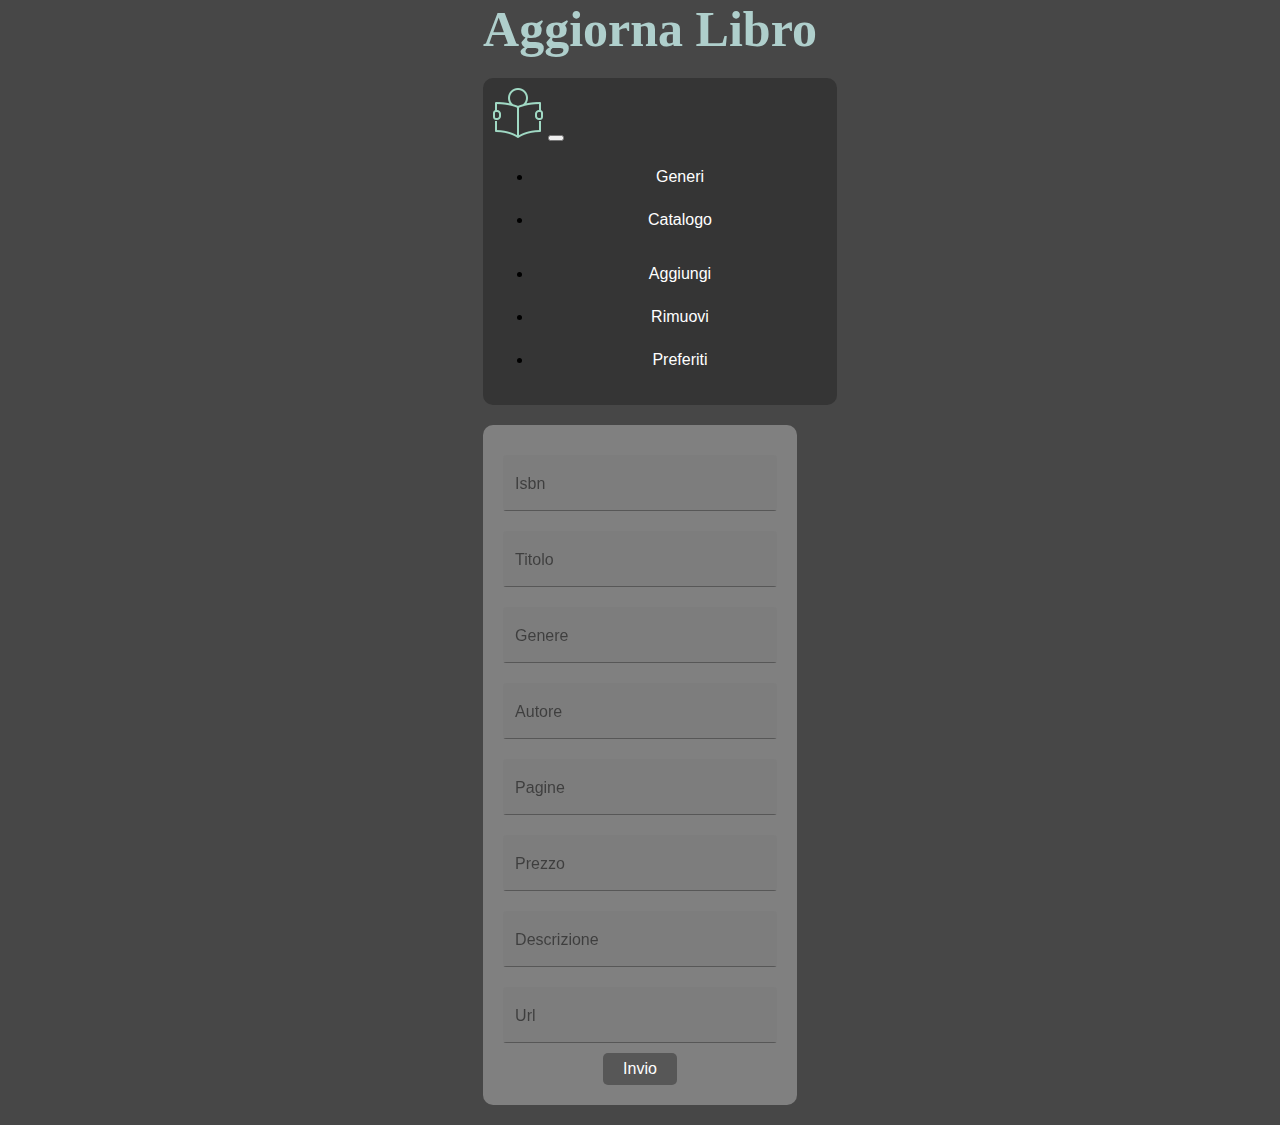
<file: Libreria/wwwroot/pages/aggiorna.html>
﻿<!DOCTYPE html>
<html>
<head>
    <meta charset="utf-8" />
    <link href="https://cdn.jsdelivr.net/npm/bootstrap@5.0.2/dist/css/bootstrap.min.css" rel="stylesheet" integrity="sha384-EVSTQN3/azprG1Anm3QDgpJLIm9Nao0Yz1ztcQTwFspd3yD65VohhpuuCOmLASjC" crossorigin="anonymous">
    <script src="https://cdn.jsdelivr.net/npm/bootstrap@5.0.2/dist/js/bootstrap.bundle.min.js" integrity="sha384-MrcW6ZMFYlzcLA8Nl+NtUVF0sA7MsXsP1UyJoMp4YLEuNSfAP+JcXn/tWtIaxVXM" crossorigin="anonymous"></script>

    <link rel="stylesheet" href="../css/style7.css" />
    <link rel="chrome-webstore-item icon" type="png" href="../images/aggiorna.png" />
    <title>Aggiorna</title>
</head>
<body id="ottavo">
    <div class="container">
        <div class="h1">
            <h1 style="font-size:50px; padding-left:20px">Aggiorna Libro</h1>
        </div>
        <div id="navbar">
            <nav class="navbar navbar-expand-lg navbar-dark bg-dark">
                <div class="container-fluid">
                    <a class="navbar-brand" href="/index.html"><img src="../images/home.png" alt="Home" /></a>
                    <button class="navbar-toggler" type="button" data-bs-toggle="collapse" data-bs-target="#navbarNav" aria-controls="navbarNav" aria-expanded="false" aria-label="Toggle navigation">
                        <span class="navbar-toggler-icon"></span>
                    </button>
                    <div class="collapse navbar-collapse" id="navbarNav">
                        <ul class="navbar-nav me-auto mb-2 mb-lg-0">
                            <li class="nav-item">
                                <a class="nav-link" href="/pages/scaffali.html">Generi</a>
                            </li>
                            <li class="nav-item">
                                <a class="nav-link" href="/pages/catalogo.html">Catalogo</a>
                            </li>
                        </ul>
                        <!--<div class="search-container" style="padding:0px; margin:0px; display:block">
                            <input type="text" id="search-input" class="search-input" placeholder="Inserisci genere">
                            <button id="search-button" class="search-button">Go to div</button>
                        </div>-->
                        <ul class="navbar-nav ms-auto mb-2 mb-lg-0">
                            <li class="nav-item">
                                <a class="nav-link" href="/pages/aggiungi.html">Aggiungi</a>
                            </li>
                            <li class="nav-item">
                                <a class="nav-link" href="/pages/elimina.html">Rimuovi</a>
                            </li>
                            <li class="nav-item">
                                <a class="nav-link" href="/pages/preferiti.html">Preferiti</a>
                            </li>
                        </ul>
                    </div>
                </div>
            </nav>
        </div>
        <div id="spazioInput" class="container content" style="background-color:#808080">
            <label for="inp" class="inp">
                <input type="text" id="isbn" placeholder="&nbsp;">
                <span class="label">Isbn</span>
                <span class="focus-bg"></span>
            </label>
            <label for="inp" class="inp">
                <input type="text" id="titolo" placeholder="&nbsp;">
                <span class="label">Titolo</span>
                <span class="focus-bg"></span>
            </label>
            
            <label for="inp" class="inp">
                <input type="text" id="genere" placeholder="&nbsp;">
                <span class="label">Genere</span>
                <span class="focus-bg"></span>
            </label>
            <label for="inp" class="inp">
                <input type="text" id="autore" placeholder="&nbsp;">
                <span class="label">Autore</span>
                <span class="focus-bg"></span>
            </label>
            <label for="inp" class="inp">
                <input type="text" id="pagine" placeholder="&nbsp;">
                <span class="label">Pagine</span>
                <span class="focus-bg"></span>
            </label>
            <label for="inp" class="inp">
                <input type="text" id="prezzo" placeholder="&nbsp;">
                <span class="label">Prezzo</span>
                <span class="focus-bg"></span>
            </label>
            <label for="inp" class="inp">
                <input type="text" id="descrizione" placeholder="&nbsp;">
                <span class="label">Descrizione</span>
                <span class="focus-bg"></span>
            </label>
            <label for="inp" class="inp">
                <input type="text" id="url" placeholder="&nbsp;">
                <span class="label">Url</span>
                <span class="focus-bg"></span>
            </label>
            <button id="invio">Invio</button>

            <img id="success-gif" src="../images/conferma.gif" alt="Success" class="hidden">
            <img id="error-gif" src="../images/errore.gif" alt="Error" class="hidden">
        </div>
    </div>
    <script>
        document.getElementById('invio').addEventListener('click', function () {
   
            const t = document.getElementById('titolo').value;
            const i = document.getElementById('isbn').value;
            const g = document.getElementById('genere').value;
            const a = document.getElementById('autore').value;
            const pa = parseInt(document.getElementById('pagine').value);
            const pr = parseFloat(document.getElementById('prezzo').value);
            const d = document.getElementById('descrizione').value;
            const u = document.getElementById('url').value;

            fetch(`/api/LibroAPI/put/${i}`, {
                method: 'PUT',
                headers: {
                    'Content-Type': 'application/json'
                },
                body: JSON.stringify({
                    autore: a,
                    genere: g,
                    pagine: pa,
                    titolo: t,
                    isbn: i,
                    url: u,
                    prezzo: pr,
                    descrizione: d,
                    scaffaleid: 0
                })
            })
                .then(response => {
                    if (!response.ok) {
                        return response.json().then(error => { throw new Error(error.message); });
                    }
                    console.log('Data sent successfully');
                    var g = document.getElementById('success-gif');
                    g.classList.remove('hidden');

                    // Hide the GIF after 3 seconds
                    setTimeout(function () {
                        g.classList.add('hidden');
                    }, 5000);
                })
                .catch(error => {
                    console.error('Error sending data:', error);
                    var e = document.getElementById('error-gif');
                    e.classList.remove('hidden');
                    setTimeout(function () {
                        g.classList.add('hidden');
                    }, 5000);
                });
        });
    </script>
</body>
</html>
</file>
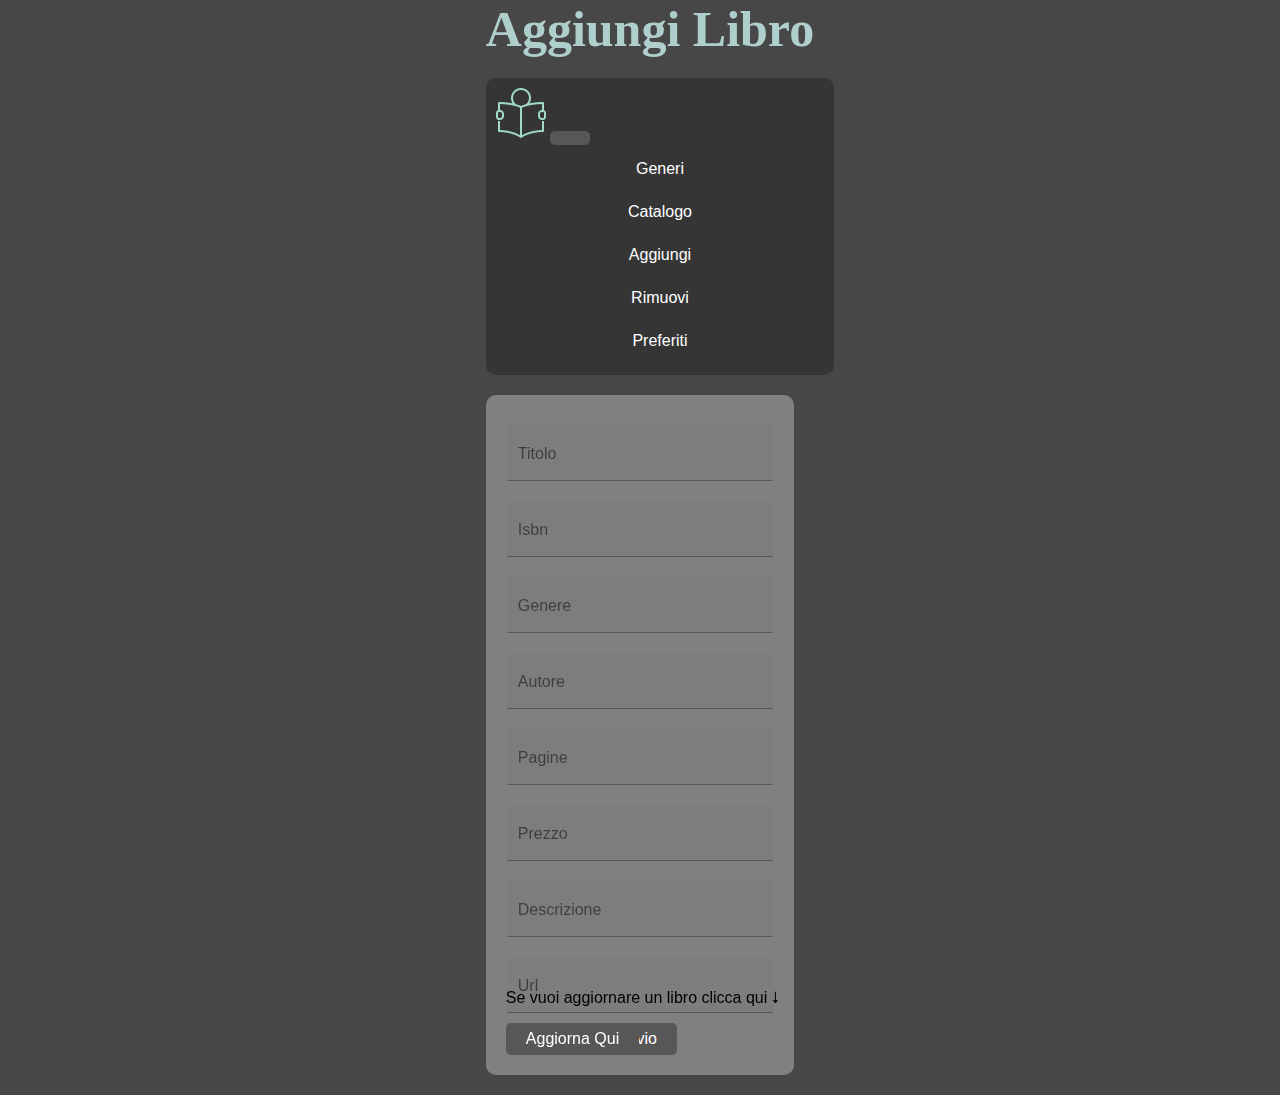
<file: Libreria/wwwroot/pages/aggiungi.html>
﻿<!DOCTYPE html>
<html>
<head>
    <meta charset="utf-8" />
    <link href="https://cdn.jsdelivr.net/npm/bootstrap@5.0.2/dist/css/bootstrap.min.css" rel="stylesheet" integrity="sha384-EVSTQN3/azprG1Anm3QDgpJLIm9Nao0Yz1ztcQTwFspd3yD65VohhpuuCOmLASjC" crossorigin="anonymous">
    <script src="https://cdn.jsdelivr.net/npm/bootstrap@5.0.2/dist/js/bootstrap.bundle.min.js" integrity="sha384-MrcW6ZMFYlzcLA8Nl+NtUVF0sA7MsXsP1UyJoMp4YLEuNSfAP+JcXn/tWtIaxVXM" crossorigin="anonymous"></script>

    <title>Aggiungi Libro</title>
    <link rel="chrome-webstore-item icon" type="png" href="../images/aggiungi.png" />
    <link rel="stylesheet" href="../css/style4.css" />
    <link rel="stylesheet" type="text/css" href="../css/style.css" />

    <script defer src="../js/script3.js"></script>
</head>
<body id="quarto">
    <div class="container">
        <div class="h1">
            <h1 style="font-size:50px; padding-left:20px">Aggiungi Libro</h1>
        </div>
        <div id="navbar">
            <nav class="navbar navbar-expand-lg navbar-dark bg-dark">
                <div class="container-fluid">
                    <a class="navbar-brand" href="/index.html"><img src="../images/home.png" alt="Home" /></a>
                    <button class="navbar-toggler" type="button" data-bs-toggle="collapse" data-bs-target="#navbarNav" aria-controls="navbarNav" aria-expanded="false" aria-label="Toggle navigation">
                        <span class="navbar-toggler-icon"></span>
                    </button>
                    <div class="collapse navbar-collapse" id="navbarNav">
                        <ul class="navbar-nav me-auto mb-2 mb-lg-0">
                            <li class="nav-item">
                                <a class="nav-link" href="/pages/scaffali.html">Generi</a>
                            </li>
                            <li class="nav-item">
                                <a class="nav-link" href="/pages/catalogo.html">Catalogo</a>
                            </li>
                        </ul>
                        <!--<div class="search-container" style="padding:0px; margin:0px; display:block">
                            <input type="text" id="search-input" class="search-input" placeholder="Inserisci genere">
                            <button id="search-button" class="search-button">Go to div</button>
                        </div>-->
                        <ul class="navbar-nav ms-auto mb-2 mb-lg-0">
                            <li class="nav-item">
                                <a class="nav-link" href="/pages/aggiungi.html">Aggiungi</a>
                            </li>
                            <li class="nav-item">
                                <a class="nav-link" href="/pages/elimina.html">Rimuovi</a>
                            </li>
                            <li class="nav-item">
                                <a class="nav-link" href="/pages/preferiti.html">Preferiti</a>
                            </li>
                        </ul>
                    </div>
                </div>
            </nav>
        </div>
        <div id="spazioInput" class="container content" style="background-color:#808080">
            <label for="inp" class="inp">
                <input type="text" id="titolo" placeholder="&nbsp;">
                <span class="label">Titolo</span>
                <span class="focus-bg"></span>
            </label>
            <label for="inp" class="inp">
                <input type="text" id="isbn" placeholder="&nbsp;">
                <span class="label">Isbn</span>
                <span class="focus-bg"></span>
            </label>
            <label for="inp" class="inp">
                <input type="text" id="genere" placeholder="&nbsp;">
                <span class="label">Genere</span>
                <span class="focus-bg"></span>
            </label>
            <label for="inp" class="inp">
                <input type="text" id="autore" placeholder="&nbsp;">
                <span class="label">Autore</span>
                <span class="focus-bg"></span>
            </label>
            <label for="inp" class="inp">
                <input type="text" id="pagine" placeholder="&nbsp;">
                <span class="label">Pagine</span>
                <span class="focus-bg"></span>
            </label>
            <label for="inp" class="inp">
                <input type="text" id="prezzo" placeholder="&nbsp;">
                <span class="label">Prezzo</span>
                <span class="focus-bg"></span>
            </label>
            <label for="inp" class="inp">
                <input type="text" id="descrizione" placeholder="&nbsp;">
                <span class="label">Descrizione</span>
                <span class="focus-bg"></span>
            </label>
            <label for="inp" class="inp">
                <input type="text" id="url" placeholder="&nbsp;">
                <span class="label">Url</span>
                <span class="focus-bg"></span>
            </label>
            <button id="invio">Invio</button>
            <img id="success-gif" src="../images/conferma.gif" alt="Success" class="hidden">
            <img id="error-gif" src="../images/errore.gif" alt="Error" class="hidden">
            <div id="aggiorna-page">
                <p>Se vuoi aggiornare un libro clicca qui  ⭣</p>
                <button id="aggiorna">Aggiorna Qui</button>
            </div>
        </div>
    </div>
    <script>
        document.getElementById('aggiorna').addEventListener('click', function () {
            window.location.href = "aggiorna.html";
        });
    </script>
</body>
</html>
</file>
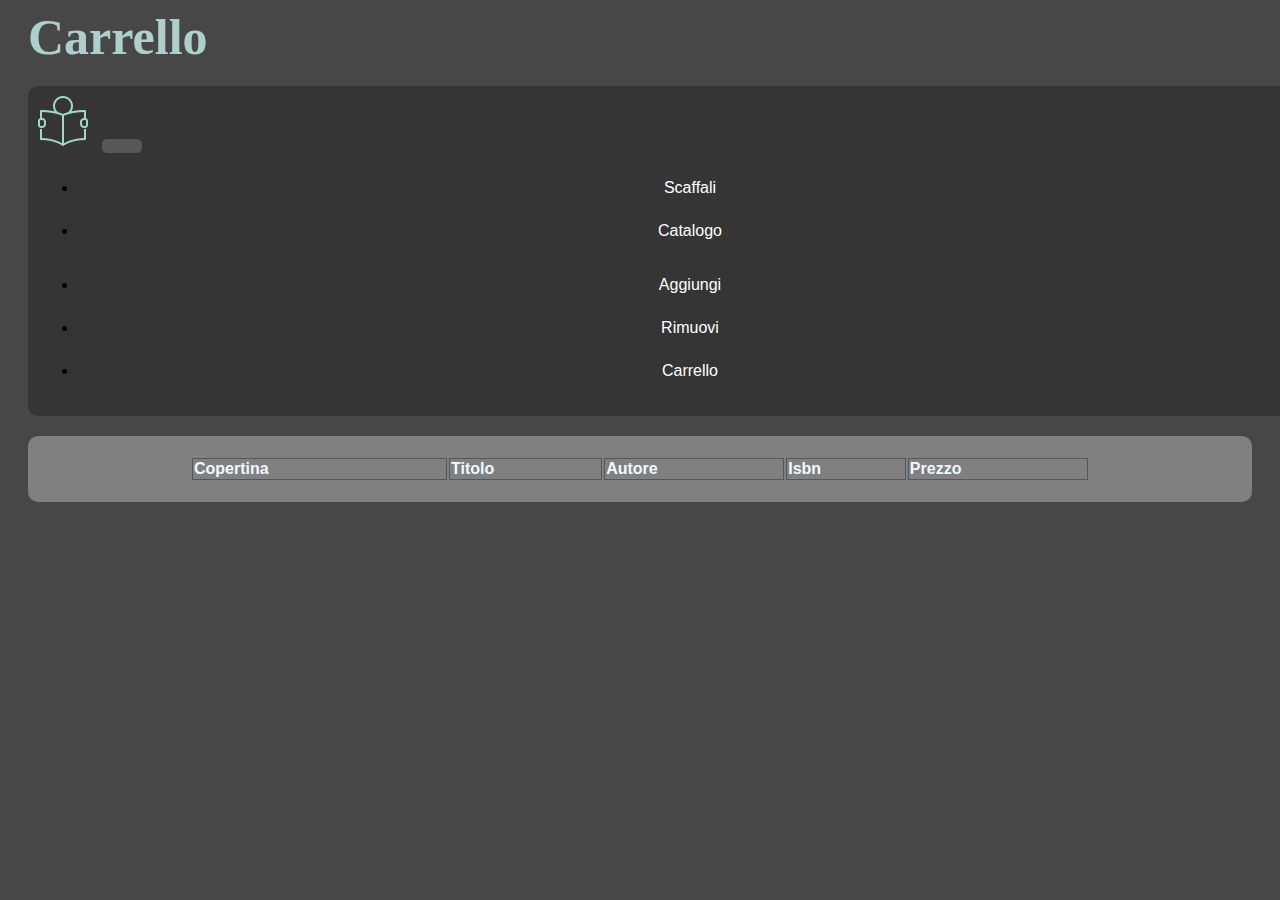
<file: Libreria/wwwroot/pages/carrello.html>
﻿<!DOCTYPE html>
<html>
<head>
    <meta charset="utf-8" />
    <link href="https://cdn.jsdelivr.net/npm/bootstrap@5.0.2/dist/css/bootstrap.min.css" rel="stylesheet" integrity="sha384-EVSTQN3/azprG1Anm3QDgpJLIm9Nao0Yz1ztcQTwFspd3yD65VohhpuuCOmLASjC" crossorigin="anonymous">
    <script src="https://cdn.jsdelivr.net/npm/bootstrap@5.0.2/dist/js/bootstrap.bundle.min.js" integrity="sha384-MrcW6ZMFYlzcLA8Nl+NtUVF0sA7MsXsP1UyJoMp4YLEuNSfAP+JcXn/tWtIaxVXM" crossorigin="anonymous"></script>
    <link href="../css/style6.css" rel="stylesheet" />
    <!--<script src="../js/script.js"></script>-->
    <link rel="chrome-webstore-item icon" type="png" href="../images/carrello.png" />
    <title>Carrello</title>
    <script defer src="../js/script4.js"></script>
    
</head>
<body id="sesto">
    <div class="container">
        <div class="h1">
            <h1 style="font-size:50px; padding-left: 20px">Carrello</h1>
        </div>
        <div id="navbar">
            <nav class="navbar navbar-expand-lg navbar-dark bg-dark">
                <div class="container-fluid">
                    <a class="navbar-brand" href="/index.html"><img src="../images/home.png" alt="Home" /></a>
                    <button class="navbar-toggler" type="button" data-bs-toggle="collapse" data-bs-target="#navbarNav" aria-controls="navbarNav" aria-expanded="false" aria-label="Toggle navigation">
                        <span class="navbar-toggler-icon"></span>
                    </button>
                    <div class="collapse navbar-collapse" id="navbarNav">
                        <ul class="navbar-nav me-auto mb-2 mb-lg-0">
                            <li class="nav-item">
                                <a class="nav-link" href="/pages/scaffali.html">Scaffali</a>
                            </li>
                            <li class="nav-item">
                                <a class="nav-link" href="/pages/catalogo.html">Catalogo</a>
                            </li>
                        </ul>
                        <ul class="navbar-nav ms-auto mb-2 mb-lg-0">
                            <li class="nav-item">
                                <a class="nav-link" href="/pages/aggiungi.html">Aggiungi</a>
                            </li>
                            <li class="nav-item">
                                <a class="nav-link" href="/pages/elimina.html">Rimuovi</a>
                            </li>
                            <li class="nav-item">
                                <a class="nav-link" href="/pages/carrello.html">Carrello</a>
                            </li>
                        </ul>
                    </div>
                </div>
            </nav>
        </div>
        <div class="container content" style="background-color:#808080">
            <div id="carrello">
                <table style="border : 4px;border-color:white; ">
                    <thead id="carrello1">
                        <tr style="font-weight: bold;">
                            <td>Copertina</td>
                            <td>Titolo</td>
                            <td>Autore</td>
                            <td>Isbn</td>
                            <td>Prezzo</td>
                        </tr>
                    </thead>
                </table>
            </div>
        </div>
    </div>
    
</body>
</html>
</file>
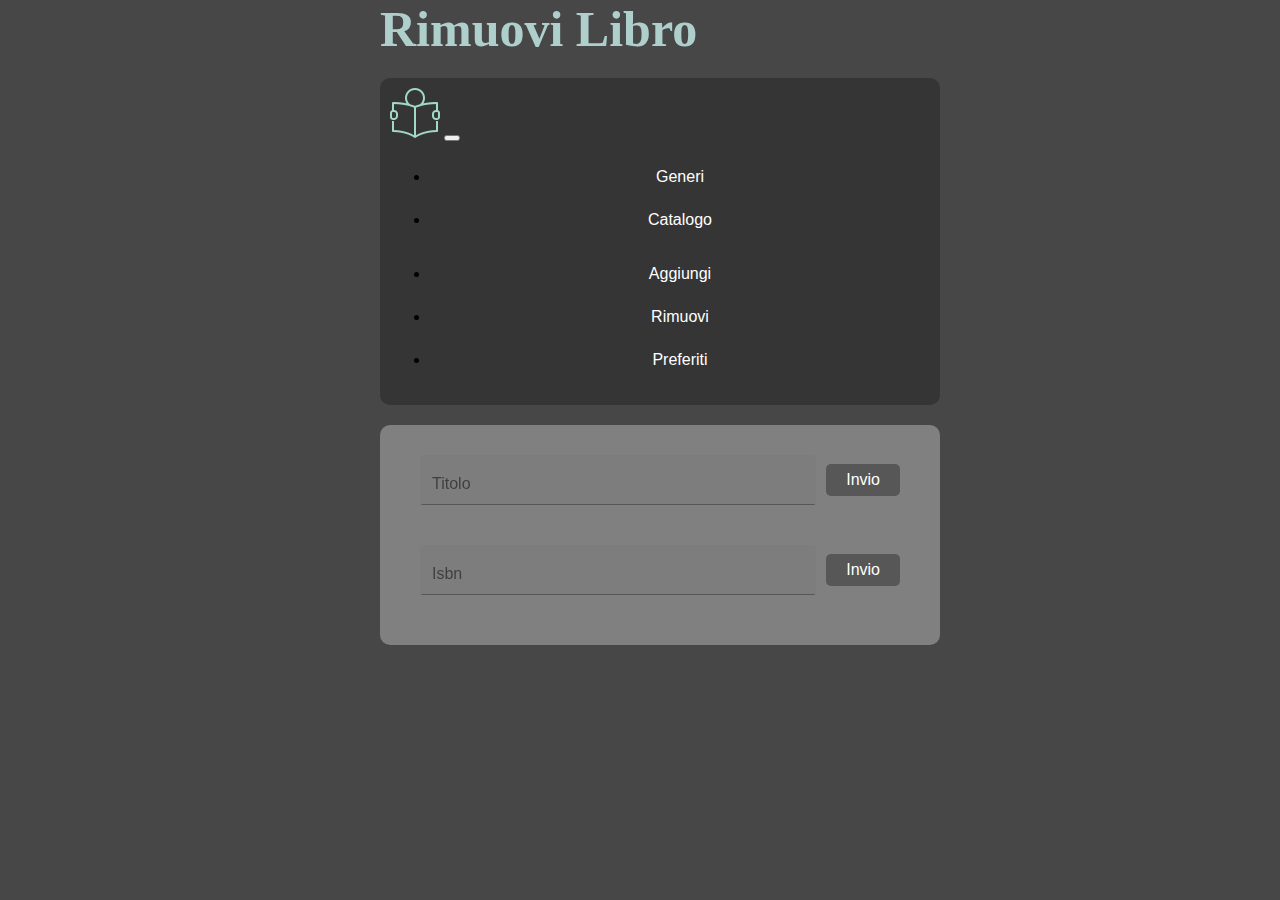
<file: Libreria/wwwroot/pages/elimina.html>
﻿<!DOCTYPE html>
<html>
<head>
    <meta charset="utf-8" />
    <link href="https://cdn.jsdelivr.net/npm/bootstrap@5.0.2/dist/css/bootstrap.min.css" rel="stylesheet" integrity="sha384-EVSTQN3/azprG1Anm3QDgpJLIm9Nao0Yz1ztcQTwFspd3yD65VohhpuuCOmLASjC" crossorigin="anonymous">
    <script src="https://cdn.jsdelivr.net/npm/bootstrap@5.0.2/dist/js/bootstrap.bundle.min.js" integrity="sha384-MrcW6ZMFYlzcLA8Nl+NtUVF0sA7MsXsP1UyJoMp4YLEuNSfAP+JcXn/tWtIaxVXM" crossorigin="anonymous"></script>

    <link rel="stylesheet" href="../css/style5.css" />
    <link rel="chrome-webstore-item icon" type="png" href="../images/rimuovi.png" />
    <title>Elimina</title>
</head>
<body id="quinto">
    <div class="container">
        <div class="h1">
            <h1 style="font-size:50px; padding-left:20px">Rimuovi Libro</h1>
        </div>
        <div id="navbar">
            <nav class="navbar navbar-expand-lg navbar-dark bg-dark">
                <div class="container-fluid">
                    <a class="navbar-brand" href="/index.html"><img src="../images/home.png" alt="Home" /></a>
                    <button class="navbar-toggler" type="button" data-bs-toggle="collapse" data-bs-target="#navbarNav" aria-controls="navbarNav" aria-expanded="false" aria-label="Toggle navigation">
                        <span class="navbar-toggler-icon"></span>
                    </button>
                    <div class="collapse navbar-collapse" id="navbarNav">
                        <ul class="navbar-nav me-auto mb-2 mb-lg-0">
                            <li class="nav-item">
                                <a class="nav-link" href="/pages/scaffali.html">Generi</a>
                            </li>
                            <li class="nav-item">
                                <a class="nav-link" href="/pages/catalogo.html">Catalogo</a>
                            </li>
                        </ul>
                        <ul class="navbar-nav ms-auto mb-2 mb-lg-0">
                            <li class="nav-item">
                                <a class="nav-link" href="/pages/aggiungi.html">Aggiungi</a>
                            </li>
                            <li class="nav-item">
                                <a class="nav-link" href="/pages/elimina.html">Rimuovi</a>
                            </li>
                            <li class="nav-item">
                                <a class="nav-link" href="/pages/preferiti.html">Preferiti</a>
                            </li>
                        </ul>
                    </div>
                </div>
            </nav>
        </div>
        <div id="spazioInput" class="container content text-center" style="background-color:#808080">
            <div class="input-wrapper">
                <label for="tit" class="inp">
                    <input type="text" id="tit" placeholder="&nbsp;">
                    <span class="label">Titolo</span>
                    <span class="focus-bg"></span>
                </label>
                <button id="titolo">Invio</button>
            </div>
            <div class="input-wrapper">
                <label for="isbn" class="inp">
                    <input type="text" id="isbn" placeholder="&nbsp;">
                    <span class="label">Isbn</span>
                    <span class="focus-bg"></span>
                </label>
                <button id="isbnInvio">Invio</button>
            </div>
            <img id="success-gif2" src="../images/conferma.gif" alt="Success" class="hidden" />
            <img id="error-gif2" src="../images/errore.gif" alt="error" class="hidden" />
        </div>
    </div>
    <script>
        document.getElementById('isbnInvio').addEventListener('click', function () {
            const i = encodeURIComponent(document.getElementById('isbn').value);

            fetch(`/api/LibroAPI/delete/isbn/${i}`, {
                method: 'DELETE'
            })
                .then(response => {
                    if (!response.ok) {
                        throw new Error('Network response was not ok');
                    }
                })
                .then(data => {
                    console.log('Data removed successfully:', data);
                    var inputs = document.querySelectorAll('input');
                    inputs.forEach(input => input.value = '');
                    var gif = document.getElementById('success-gif2');
                    gif.classList.remove('hidden');

                    // Nascondi la GIF dopo 3 secondi
                    setTimeout(function () {
                        gif.classList.add('hidden');
                    }, 5000);
                })
                .catch(error => {
                    console.error('Error sending data:', error);
                    var inputs = document.querySelectorAll('input');
                    inputs.forEach(input => input.value = '');
                    var gif = document.getElementById('error-gif2');
                    gif.classList.remove('hidden');

                    // Nascondi la GIF dopo 3 secondi
                    setTimeout(function () {
                        gif.classList.add('hidden');
                    }, 5000);
                });
        });

        document.getElementById('titolo').addEventListener('click', function () {
            const t = encodeURIComponent(document.getElementById('tit').value);

            fetch(`/api/LibroAPI/delete/titolo/${t}`, {
                method: 'DELETE'
            })
                .then(response => {
                    if (!response.ok) {
                        throw new Error('Network response was not ok');
                    }
                })
                .then(data => {
                    console.log('Data removed successfully:', data);
                    var inputs = document.querySelectorAll('input');
                    inputs.forEach(input => input.value = '');
                    var gif = document.getElementById('success-gif2');
                    gif.classList.remove('hidden');

                    // Nascondi la GIF dopo 3 secondi
                    setTimeout(function () {
                        gif.classList.add('hidden');
                    }, 5000);
                })
                .catch(error => {
                    console.error('Error sending data:', error);
                    var inputs = document.querySelectorAll('input');
                    inputs.forEach(input => input.value = '');
                    var gif = document.getElementById('error-gif2');
                    gif.classList.remove('hidden');

                    // Nascondi la GIF dopo 3 secondi
                    setTimeout(function () {
                        gif.classList.add('hidden');
                    }, 5000);
                });
        });
    </script>
</body>
</html>
</file>
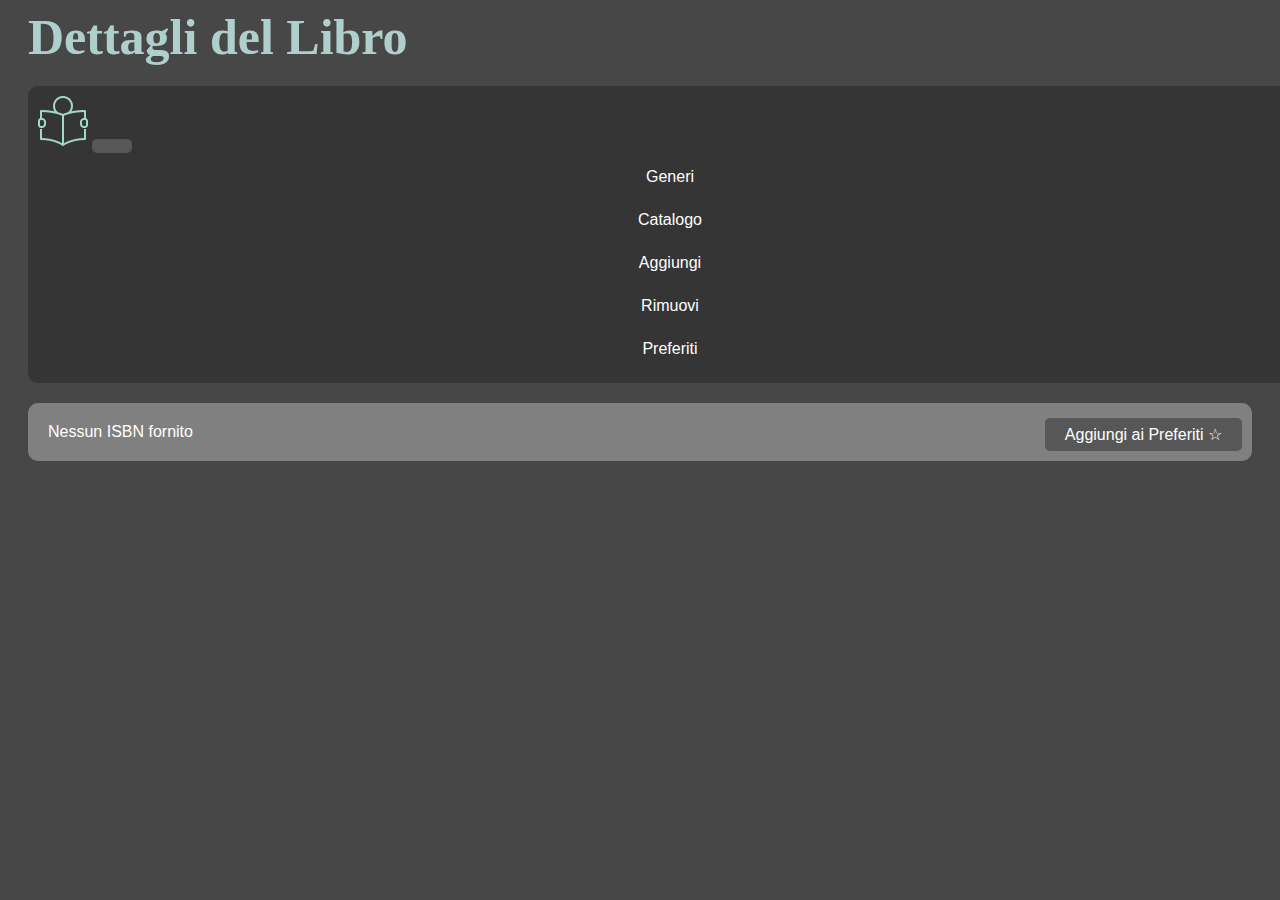
<file: Libreria/wwwroot/pages/novita.html>
﻿<!DOCTYPE html>
<html>
<head>
    <meta charset="utf-8" />
    <link href="https://cdn.jsdelivr.net/npm/bootstrap@5.0.2/dist/css/bootstrap.min.css" rel="stylesheet" integrity="sha384-EVSTQN3/azprG1Anm3QDgpJLIm9Nao0Yz1ztcQTwFspd3yD65VohhpuuCOmLASjC" crossorigin="anonymous">
    <script src="https://cdn.jsdelivr.net/npm/bootstrap@5.0.2/dist/js/bootstrap.bundle.min.js" integrity="sha384-MrcW6ZMFYlzcLA8Nl+NtUVF0sA7MsXsP1UyJoMp4YLEuNSfAP+JcXn/tWtIaxVXM" crossorigin="anonymous"></script>
    <title>Dettagli Libro</title>
    <link rel="chrome-webstore-item icon" type="png" href="../images/dettagli.png" />

    <link rel="stylesheet" href="../css/style3.css" />
    <link rel="stylesheet" href="../css/style.css" />
</head>
<body id="settimo">
    <div class="container">
        <div class="h1">
            <h1 style="font-size:50px; padding-left: 20px">Dettagli del Libro</h1>
        </div>
        <div id="navbar">
            <nav class="navbar navbar-expand-lg navbar-dark bg-dark">
                <div class="container-fluid">
                    <a class="navbar-brand" href="/index.html"><img src="../images/home.png" alt="Home" /></a>
                    <button class="navbar-toggler" type="button" data-bs-toggle="collapse" data-bs-target="#navbarNav" aria-controls="navbarNav" aria-expanded="false" aria-label="Toggle navigation">
                        <span class="navbar-toggler-icon"></span>
                    </button>
                    <div class="collapse navbar-collapse" id="navbarNav">
                        <ul class="navbar-nav me-auto mb-2 mb-lg-0">
                            <li class="nav-item">
                                <a class="nav-link" href="/pages/scaffali.html">Generi</a>
                            </li>
                            <li class="nav-item">
                                <a class="nav-link" href="/pages/catalogo.html">Catalogo</a>
                            </li>
                        </ul>
                        <ul class="navbar-nav ms-auto mb-2 mb-lg-0">
                            <li class="nav-item">
                                <a class="nav-link" href="/pages/aggiungi.html">Aggiungi</a>
                            </li>
                            <li class="nav-item">
                                <a class="nav-link" href="/pages/elimina.html">Rimuovi</a>
                            </li>
                            <li class="nav-item">
                                <a class="nav-link" href="/pages/preferiti.html">Preferiti</a>
                            </li>
                        </ul>
                    </div>
                </div>
            </nav>
        </div>
        <div class="container content" style="background-color:#808080">
            <div id="book-details" class="responsive-text">
                <!-- Dettagli del libro verranno inseriti qui -->
            </div>
            <div id="bottoneCompra">
                <button id="preferiti">Aggiungi ai Preferiti ☆</button>
            </div>
        </div>
    </div>



    <script>
        const isbn = JSON.parse(localStorage.getItem('selectedBook'));

        document.addEventListener('DOMContentLoaded', function () {
            let id = "info";
            let div = document.createElement('div');
            div.id = id;
            let p1 = document.createElement('p');
            let p3 = document.createElement('p');
            let p4 = document.createElement('p');
            let p5 = document.createElement('p');
            let p6 = document.createElement('p');

            if (isbn != null && isbn !== "") {
                fetch(`/api/LibroAPI/isbn/${isbn}`)
                    .then(response => response.json())
                    .then(data => {
                        const details = document.getElementById('book-details');
                        p1.innerHTML = `<strong>Author:</strong> ${data.autore}`;
                        p6.innerHTML = `<strong> Genere:</strong> ${data.genere}`;
                        p3.innerHTML = `<strong>Description:</strong> ${data.descrizione}`;
                        p4.innerHTML = `<strong>Numero di Pagine:</strong> ${data.pagine} <strong>ISBN:</strong> ${data.isbn} <strong>Prezzo:</strong> ${data.prezzo}€`;

                        const bookInfo = `
                            <h2>${data.titolo}</h2>
                            <img id="immagine" src="${data.url}" alt="${data.titolo}" title="${data.titolo}" />
                        `;
                        details.innerHTML = bookInfo;
                        div.appendChild(p1);
                        div.appendChild(p3);
                        div.appendChild(p4);
                        div.appendChild(p6);
                        details.appendChild(div);
                    })
                    .catch(error => console.error('Error fetching book details:', error));
            } else {
                document.getElementById('book-details').innerText = 'Nessun ISBN fornito';
            }
        });

        document.getElementById('preferiti').addEventListener('click', function () {
            let carrello = JSON.parse(localStorage.getItem('carrello')) || [];
            if (!carrello.includes(isbn)) {
                carrello.push(isbn);
            }
            localStorage.setItem('carrello', JSON.stringify(carrello));
            window.location.href = "preferiti.html";
        });
    </script>

</body>
</html>
</file>
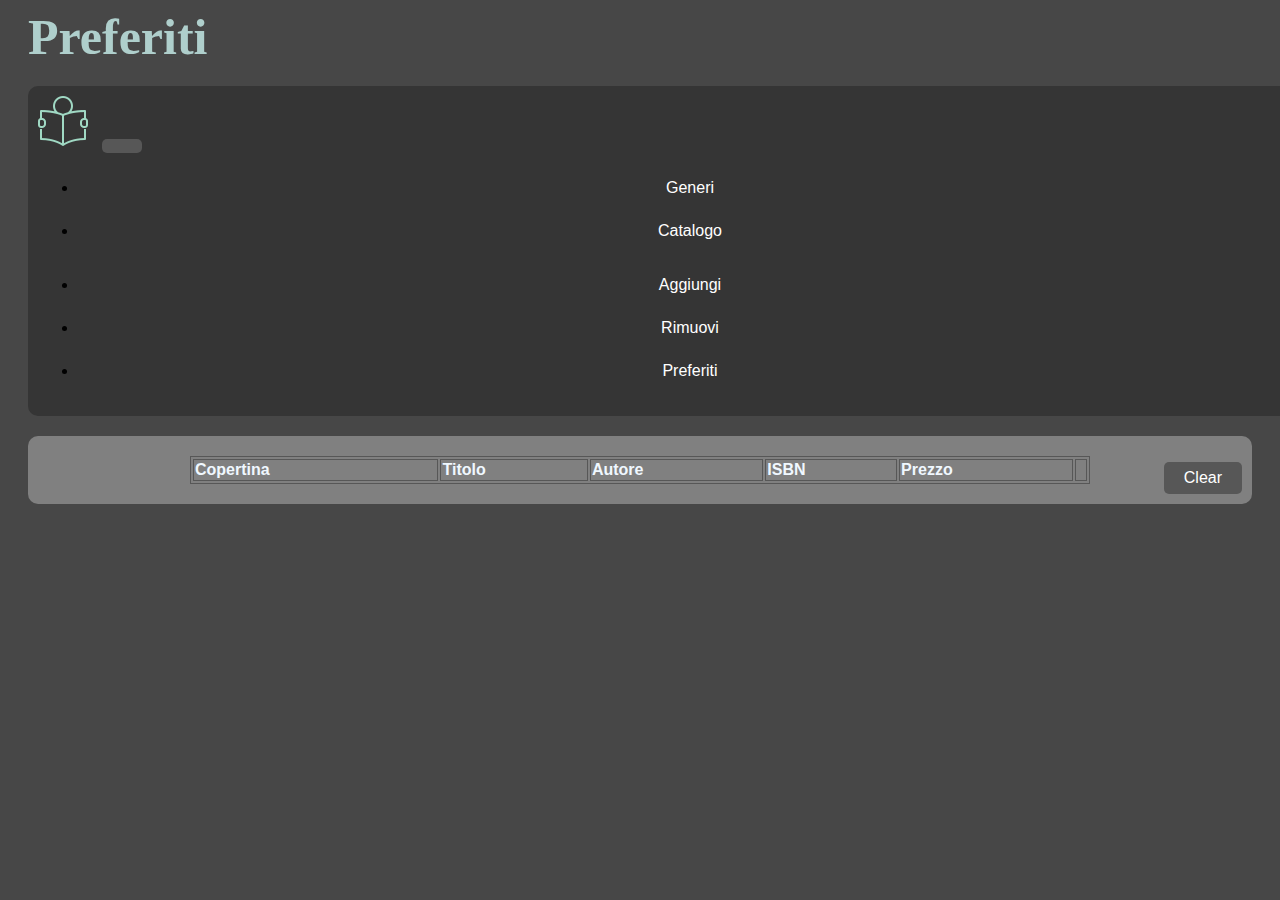
<file: Libreria/wwwroot/pages/preferiti.html>
﻿<!DOCTYPE html>
<html>
<head>
    <meta charset="utf-8" />
    <link href="https://cdn.jsdelivr.net/npm/bootstrap@5.0.2/dist/css/bootstrap.min.css" rel="stylesheet" integrity="sha384-EVSTQN3/azprG1Anm3QDgpJLIm9Nao0Yz1ztcQTwFspd3yD65VohhpuuCOmLASjC" crossorigin="anonymous">
    <script src="https://cdn.jsdelivr.net/npm/bootstrap@5.0.2/dist/js/bootstrap.bundle.min.js" integrity="sha384-MrcW6ZMFYlzcLA8Nl+NtUVF0sA7MsXsP1UyJoMp4YLEuNSfAP+JcXn/tWtIaxVXM" crossorigin="anonymous"></script>
    <link href="../css/style6.css" rel="stylesheet" />
    <link rel="chrome-webstore-item icon" type="png" href="../images/preferiti.png" />
    <title>Preferiti</title>
    <script defer src="../js/script4.js"></script>
</head>
<body id="sesto">
    <div class="container">
        <div class="h1">
            <h1 style="font-size:50px; padding-left: 20px">Preferiti</h1>
        </div>
        <div id="navbar">
            <nav class="navbar navbar-expand-lg navbar-dark bg-dark">
                <div class="container-fluid">
                    <a class="navbar-brand" href="/index.html"><img src="../images/home.png" alt="Home" /></a>
                    <button class="navbar-toggler" type="button" data-bs-toggle="collapse" data-bs-target="#navbarNav" aria-controls="navbarNav" aria-expanded="false" aria-label="Toggle navigation">
                        <span class="navbar-toggler-icon"></span>
                    </button>
                    <div class="collapse navbar-collapse" id="navbarNav">
                        <ul class="navbar-nav me-auto mb-2 mb-lg-0">
                            <li class="nav-item">
                                <a class="nav-link" href="/pages/scaffali.html">Generi</a>
                            </li>
                            <li class="nav-item">
                                <a class="nav-link" href="/pages/catalogo.html">Catalogo</a>
                            </li>
                        </ul>
                        <ul class="navbar-nav ms-auto mb-2 mb-lg-0">
                            <li class="nav-item">
                                <a class="nav-link" href="/pages/aggiungi.html">Aggiungi</a>
                            </li>
                            <li class="nav-item">
                                <a class="nav-link" href="/pages/elimina.html">Rimuovi</a>
                            </li>
                            <li class="nav-item">
                                <a class="nav-link" href="/pages/preferiti.html">Preferiti</a>
                            </li>
                        </ul>
                    </div>
                </div>
            </nav>
        </div>
        <div class="container content text-center" style="background-color:#808080">
            <div id="carrello">
                <p id="noBooksMessage" style="display: none;">Nessun libro presente.</p>
                <table id="carrello-table">
                    <thead id="carrello1">
                        <tr style="font-weight: bold;">
                            <td>Copertina</td>
                            <td>Titolo</td>
                            <td>Autore</td>
                            <td>ISBN</td>
                            <td>Prezzo</td>
                            <td></td>
                        </tr>
                    </thead>
                    <tbody id="carrello2">
                        <!-- Qui verranno aggiunte dinamicamente le righe dei libri -->
                    </tbody>
                </table>
                <button id="clear">Clear</button>
            </div>
        </div>


    </div>
</body>
</html>
</file>
<file: Libreria/wwwroot/css/style7.css>
﻿/* Body */
#ottavo {
    font-family: Arial, sans-serif;
    background-color: rgba(51, 51, 51, 0.9);
}
/* Titoli */
h1 {
    margin: 0 auto;
    color: #AFCFCC;
    font-family: Georgia, serif;
}
/* Contenitore input */
.content {
    padding: 20px;
    background-color: rgba(255, 255, 255, 0.8);
    border-radius: 10px;
    margin: 20px;
    position: relative;
}

table, td, td {
    border: 1px solid white;
}
/* navbar */
.navbar {
    background-color: rgba(51, 51, 51, 0.9);
    border-radius: 10px;
    margin: 20px;
    overflow: hidden;
    padding: 10px;
    width: 100%;
}

.nav-link {
    display: block;
    color: white !important;
    text-align: center;
    padding: 10px 20px;
    text-decoration: none;
    border-radius: 10px;
    transition: background-color 0.3s, color 0.3s;
    margin: 5px;
}

    .nav-link:hover {
        background-color: #575757;
        color: white;
    }

/* spazi di input */
body {
    display: flex;
    justify-content: center;
    align-items: center;
    font-family: Roboto, sans-serif;
    -webkit-text-size-adjust: 100%;
    -webkit-font-smoothing: antialiased;
    margin: 0;
}

* {
    box-sizing: border-box;
}

#spazioInput {
    display: flex;
    flex-direction: column;
    align-items: center;
}

.inp {
    position: relative;
    margin: 10px 0;
    width: 100%;
    max-width: 480px;
    border-radius: 3px;
    overflow: hidden;
    color: white;
}

    .inp .label {
        position: absolute;
        top: 20px;
        left: 12px;
        font-size: 16px;
        color: rgba(0, 0, 0, 0.5);
        font-weight: 500;
        transform-origin: 0 0;
        transform: translate3d(0, 0, 0);
        transition: all 0.2s ease;
        pointer-events: none;
    }

    .inp .focus-bg {
        position: absolute;
        top: 100%;
        left: 0;
        width: 100%;
        height: 2px;
        background: rgba(255, 255, 255, 0.5); /* Linea sotto l'input diventa bianca */
        z-index: 1;
        transform-origin: left;
        transform: scaleX(0);
        transition: transform 0.2s ease;
    }

    .inp input {
        -webkit-appearance: none;
        appearance: none;
        width: 100%;
        border: 0;
        font-family: inherit;
        padding: 16px 12px 0 12px;
        height: 56px;
        font-size: 16px;
        font-weight: 400;
        background: rgba(0, 0, 0, 0.02);
        box-shadow: inset 0 -1px 0 rgba(0, 0, 0, 0.3);
        color: #000;
        transition: all 0.15s ease;
    }

        .inp input:hover {
            background: rgba(0, 0, 0, 0.04);
            box-shadow: inset 0 -1px 0 rgba(0, 0, 0, 0.5);
        }

        .inp input:not(:placeholder-shown) + .label {
            color: rgba(0, 0, 0, 0.5);
            transform: translate3d(0, -12px, 0) scale(0.75);
        }

        .inp input:focus {
            background: rgba(0, 0, 0, 0.05);
            outline: none;
            box-shadow: inset 0 -2px 0 black;
        }

            .inp input:focus + .label {
                color: black;
                transform: translate3d(0, -12px, 0) scale(0.75);
            }

                .inp input:focus + .label + .focus-bg {
                    transform: scaleX(1);
                    transition: all 0.1s ease;
                    background: black;
                }

#invio, #aggiorna {
    background-color: #575757;
    color: white;
    padding: 7px 20px;
    border: none;
    border-radius: 5px;
    cursor: pointer;
    font-size: 16px;
}

#success-gif.hidden, #error-gif.hidden {
    display: none;
}

#success-gif, #error-gif {
    position: absolute;
    bottom: 10px;
    right: 10px;
    width: 50px;
    height: 50px;
}
#aggiorna-page {
    float: left;
}
</file>
<file: Libreria/wwwroot/css/style4.css>
﻿/* Body */
#quarto {
    font-family: Arial, sans-serif;
    background-color: rgba(51, 51, 51, 0.9);
}
/* Titoli */
h1 {
    margin: 0 auto;
    color: #AFCFCC;
    font-family: Georgia, serif;
}
/* Contenitore input */
.content {
    padding: 20px;
    background-color: rgba(255, 255, 255, 0.8);
    border-radius: 10px;
    margin: 20px;
    position: relative;
}

table, td, td {
    border: 1px solid white;
}
/* navbar */
.navbar {
    background-color: rgba(51, 51, 51, 0.9);
    border-radius: 10px;
    margin: 20px;
    overflow: hidden;
    padding: 10px;
    width: 100%;
}

.nav-link {
    display: block;
    color: white !important;
    text-align: center;
    padding: 10px 20px;
    text-decoration: none;
    border-radius: 10px;
    transition: background-color 0.3s, color 0.3s;
    margin: 5px;
}

    .nav-link:hover {
        background-color: #575757;
        color: white;
    }

/* spazi di input */
body {
    display: flex;
    justify-content: center;
    align-items: center;
    font-family: Roboto, sans-serif;
    -webkit-text-size-adjust: 100%;
    -webkit-font-smoothing: antialiased;
    margin: 0;
}

* {
    box-sizing: border-box;
}

#spazioInput {
    display: flex;
    flex-direction: column;
    align-items: center;
}

.inp {
    position: relative;
    margin: 10px 0;
    width: 100%;
    max-width: 480px;
    border-radius: 3px;
    overflow: hidden;
    color: white;
}

    .inp .label {
        position: absolute;
        top: 20px;
        left: 12px;
        font-size: 16px;
        color: rgba(0, 0, 0, 0.5);
        font-weight: 500;
        transform-origin: 0 0;
        transform: translate3d(0, 0, 0);
        transition: all 0.2s ease;
        pointer-events: none;
    }

    .inp .focus-bg {
        position: absolute;
        top: 100%;
        left: 0;
        width: 100%;
        height: 2px;
        background: rgba(255, 255, 255, 0.5); /* Linea sotto l'input diventa bianca */
        z-index: 1;
        transform-origin: left;
        transform: scaleX(0);
        transition: transform 0.2s ease;
    }

    .inp input {
        -webkit-appearance: none;
        appearance: none;
        width: 100%;
        border: 0;
        font-family: inherit;
        padding: 16px 12px 0 12px;
        height: 56px;
        font-size: 16px;
        font-weight: 400;
        background: rgba(0, 0, 0, 0.02);
        box-shadow: inset 0 -1px 0 rgba(0, 0, 0, 0.3);
        color: #000;
        transition: all 0.15s ease;
    }

        .inp input:hover {
            background: rgba(0, 0, 0, 0.04);
            box-shadow: inset 0 -1px 0 rgba(0, 0, 0, 0.5);
        }

        .inp input:not(:placeholder-shown) + .label {
            color: rgba(0, 0, 0, 0.5);
            transform: translate3d(0, -12px, 0) scale(0.75);
        }

        .inp input:focus {
            background: rgba(0, 0, 0, 0.05);
            outline: none;
            box-shadow: inset 0 -2px 0 black;
        }

            .inp input:focus + .label {
                color: black;
                transform: translate3d(0, -12px, 0) scale(0.75);
            }

                .inp input:focus + .label + .focus-bg {
                    transform: scaleX(1);
                    transition: all 0.1s ease;
                    background: black;
                }

#invio,#aggiorna {
    background-color: #575757;
    color: white;
    padding: 7px 20px;
    border: none;
    border-radius: 5px;
    cursor: pointer;
    font-size: 16px;
}
    #invio:hover, #aggiorna:hover {
        background-color: rgba(51, 51, 51, 0.9);
    }

#success-gif.hidden, #error-gif.hidden {
    display: none;
}

#success-gif, #error-gif {
    position: absolute;
    bottom: 10px;
    right: 10px;
    width: 50px;
    height: 50px;
}
#aggiorna-page {
    position: absolute;
    bottom: 10px;
    left: 10px;
    padding: 10px;
    color: black;
    border-radius: 5px;
}
</file>
<file: Libreria/wwwroot/css/style.css>
﻿#principale {
    font-family: Arial, sans-serif;
    background-image: image-set("/images/libreria.jpg");
}

#secondario {
    font-family: Arial, sans-serif;
    background-color: rgba(51, 51, 51, 0.9);
}

#g {
    height: 310px;
    width: 210px;
    margin: 2.8px;
}
#immagine {
    height: 200px;
    width: 136px;
}
#stellaVuota, #stellaPiena {
    height: 20px;
    width: 20px;
}
.h1 {
    color: #AFCFCC;
    font-family: Georgia, serif;
}

table {
    border: 10px;
    color: aliceblue;
    border-color: white;
    margin: auto;
    width: 100%;
}

table, td, td {
    border: 3px solid #808080;
}

#principale, ul {
    margin: 0;
    padding: 0;
}

/* sfondo libri */
.content {
    padding: 20px;
    background-color: rgba(255, 255, 255, 0.8);
    border-radius: 10px;
    margin: 20px;
    position: relative;
}

/* navbar */
.navbar {
    background-color: rgba(51, 51, 51, 0.9);
    border-radius: 10px;
    margin: 20px;
    overflow: hidden;
    padding: 10px;
    width: 100%;
}

.nav-link {
    display: block;
    color: white !important;
    text-align: center;
    padding: 10px 20px;
    text-decoration: none;
    border-radius: 10px;
    transition: background-color 0.3s, color 0.3s;
    margin: 5px;
}

    .nav-link:hover {
        background-color: #575757;
        color: white;
    }

/* input e bottone */
.search-button {
    background-color: #575757;
    color: white;
    padding: 7px 20px;
    border: none;
    border-radius: 5px;
    cursor: pointer;
    font-size: 16px;
}

.search-container {
    margin-top: 20px;
}

.search-input {
    padding: 10px;
    border: 2px solid #575757;
    border-radius: 5px;
    font-size: 16px;
    margin-right: 10px;
    width: 400px;
}

.search-button {
    height: 40px;
}

.search-input {
    height: 40px;
}

#search-button:hover {
    background-color: rgba(51, 51, 51, 0.9);
}
button {
    background-color: #575757;
    color: white;
    padding: 7px 20px;
    border: none;
    border-radius: 5px;
    cursor: pointer;
    font-size: 20px;
}
</file>
<file: Libreria/wwwroot/css/style6.css>
﻿/* body */
#sesto {
    font-family: Arial, sans-serif;
    background-color: rgba(51, 51, 51, 0.9);
}
/* Titoli */
h1 {
    margin: 0 auto;
    color: #AFCFCC;
    font-family: Georgia, serif;
}

h2 {
    margin: 0 auto;
    color: #AFCFCC;
    font-family: Georgia, serif;
    font-size: 35px;
}
/* contenitore carrello */
.content {
    padding: 20px;
    background-color: rgba(255, 255, 255, 0.8); /* Sfondo semitrasparente per migliorare la leggibilità */
    border-radius: 10px;
    margin: 20px;
    position: relative; /* Aggiunto per posizionare il bottone relativo al contenitore */
    color: white;
}
/* navbar */
.navbar {
    background-color: rgba(51, 51, 51, 0.9);
    border-radius: 10px;
    margin: 20px;
    overflow: hidden;
    padding: 10px;
    width: 100%;
}

.nav-link {
    display: block;
    color: white !important;
    text-align: center;
    padding: 10px 20px;
    text-decoration: none;
    border-radius: 10px;
    transition: background-color 0.3s, color 0.3s;
    margin: 5px;
}

    .nav-link:hover {
        background-color: #575757;
        color: white;
    }

    #img{
        height: 160px;
        width: 110px;
    }
table {
    border: 10px;
    color: aliceblue;
    border-color: white;
    margin: auto;
    width: 900px;
}

button {
    background-color: #575757;
    color: white;
    padding: 7px 20px;
    border: none;
    border-radius: 5px;
    cursor: pointer;
    font-size: 16px;
    margin-left: 10px;
}
#clear {
    background-color: #575757;
    color: white;
    padding: 7px 20px;
    border: none;
    border-radius: 5px;
    cursor: pointer;
    font-size: 16px;
    margin-left: 10px;
    position: absolute;
    bottom: 10px;
    right: 10px;
}
table, td,tr{
    border: 1px solid #575757;
}
</file>
<file: Libreria/wwwroot/css/style5.css>
﻿/* Body */
#quinto {
    font-family: Arial, sans-serif;
    background-color: rgba(51, 51, 51, 0.9);
}
/* Titoli */
h1 {
    margin: 0 auto;
    color: #AFCFCC;
    font-family: Georgia, serif;
}
/* Contenitore input */
.content {
    padding: 20px;
    background-color: rgba(255, 255, 255, 0.8);
    border-radius: 10px;
    margin: 20px;
    position: relative;
}

table, td, td {
    border: 1px solid white;
}
/* navbar */
.navbar {
    background-color: rgba(51, 51, 51, 0.9);
    border-radius: 10px;
    margin: 20px;
    overflow: hidden;
    padding: 10px;
    width: 100%;
}

.nav-link {
    display: block;
    color: white !important;
    text-align: center;
    padding: 10px 20px;
    text-decoration: none;
    border-radius: 10px;
    transition: background-color 0.3s, color 0.3s;
    margin: 5px;
}

    .nav-link:hover {
        background-color: #575757;
        color: white;
    }
/* spazi di input */
body {
    display: flex;
    justify-content: center;
    align-items: center;
    font-family: Roboto, sans-serif;
    -webkit-text-size-adjust: 100%;
    -webkit-font-smoothing: antialiased;
    margin: 0;
}

* {
    box-sizing: border-box;
}

#spazioInput {
    display: flex;
    flex-direction: column;
    align-items: center;
    width: 100%;
}

.input-wrapper {
    display: flex; /* Utilizza inline-flex per allineare i gruppi orizzontalmente */
    align-items: center;
    margin-bottom: 20px;
    width: 480px;
}

.inp {
    position: relative;
    margin: 10px 0;
    width: 100%;
    max-width: 480px;
    border-radius: 3px;
    overflow: hidden;
    color: white;
    flex: 1;
}

    .inp .label {
        position: absolute;
        top: 20px;
        left: 12px;
        font-size: 16px;
        color: rgba(0, 0, 0, 0.5);
        font-weight: 500;
        transform-origin: 0 0;
        transform: translate3d(0, 0, 0);
        transition: all 0.2s ease;
        pointer-events: none;
    }

    .inp .focus-bg {
        position: absolute;
        top: 100%;
        left: 0;
        width: 100%;
        height: 4px; /* Increased height */
        background: rgba(255, 255, 255, 0.5);
        z-index: 1;
        transform-origin: left;
        transform: scaleX(0);
        transition: transform 0.2s ease;
    }

    .inp input {
        -webkit-appearance: none;
        appearance: none;
        width: 100%;
        border: 0;
        font-family: inherit;
        padding: 16px 12px 0 12px;
        height: 50px;
        font-size: 16px;
        font-weight: 400;
        background: rgba(0, 0, 0, 0.02);
        box-shadow: inset 0 -1px 0 rgba(0, 0, 0, 0.3);
        color: #000;
        transition: all 0.15s ease;
    }

        .inp input:hover {
            background: rgba(0, 0, 0, 0.04);
            box-shadow: inset 0 -1px 0 rgba(0, 0, 0, 0.5);
        }

        .inp input:not(:placeholder-shown) + .label {
            color: rgba(0, 0, 0, 0.5);
            transform: translate3d(0, -12px, 0) scale(0.75);
        }

        .inp input:focus {
            background: rgba(0, 0, 0, 0.05);
            outline: none;
            box-shadow: inset 0 -2px 0 black;
        }

            .inp input:focus + .label {
                color: black;
                transform: translate3d(0, -12px, 0) scale(0.75);
            }

                .inp input:focus + .label + .focus-bg {
                    transform: scaleX(1);
                    transition: all 0.1s ease;
                    background: black;
                }

#titolo, #isbnInvio {
    background-color: #575757;
    color: white;
    padding: 7px 20px;
    border: none;
    border-radius: 5px;
    cursor: pointer;
    font-size: 16px;
    margin-left: 10px;
}

    #titolo:hover, #isbnInvio:hover {
        background-color: rgba(51, 51, 51, 0.9);
    }

#titolo, #isbnInvio {
    background-color: #575757;
    color: white;
    padding: 7px 20px;
    border: none;
    border-radius: 5px;
    cursor: pointer;
    font-size: 16px;
    margin-left: 10px;
}

    #titolo:hover, #isbnInvio:hover {
        background-color: rgba(51, 51, 51, 0.9);
    }

#success-gif2.hidden, #error-gif2.hidden {
    display: none;
}

#success-gif2, #error-gif2 {
    position: absolute;
    bottom: 10px;
    right: 10px;
    width: 50px;
    height: 50px;
}
</file>
<file: Libreria/wwwroot/css/style3.css>
﻿/* Body */
#settimo {
    font-family: Arial, sans-serif;
    background-color: rgba(51, 51, 51, 0.9);
}
/* Titoli */
h1 {
    margin: 0 auto;
    color: #AFCFCC;
    font-family: Georgia, serif;
}

h2 {
    margin-bottom: 15px;
    color: #AFCFCC;
    font-family: Georgia, serif;
    font-size: 35px;
}
/* Contenitore informazioni */
.content {
    padding: 20px;
    background-color: rgba(255, 255, 255, 0.8); /* Sfondo semitrasparente per migliorare la leggibilità */
    border-radius: 10px;
    margin: 20px;
    position: relative; /* Aggiunto per posizionare il bottone relativo al contenitore */
    color: white;
}

#immagine {
    height: 310px;
    width: 210px;
}

table, td, td {
    border: 1px solid white;
}

#info {
    display: inline-block;
    width: 75%;
    margin: 0 2%;
    vertical-align: top;
}

#preferiti {
    background-color: #575757;
    color: white;
    padding: 7px 20px;
    border: none;
    border-radius: 5px;
    cursor: pointer;
    font-size: 16px;
    position: absolute;
    bottom: 10px;
    right: 10px;
}

/* responsive */
/*@media (max-width: 768px) {
    .responsive-text {
        font-size: 16px;*/ /* Esempio: dimensione del testo per schermi più piccoli */
    /*}
}

@media (min-width: 768px) and (max-width: 1024px) {
    .responsive-text {
        font-size: 18px;*/ /* Esempio: dimensione del testo per schermi medi */
    /*}
}

@media (min-width: 1025px) {
    .responsive-text {
        font-size: 20px;*/ /* Esempio: dimensione del testo per schermi più grandi */
    /*}
}
.responsive-text {
    font-size: 1.2rem;*/ /* Esempio: 1.2 volte la dimensione di base del carattere */
    /*line-height: 1.5;*/ /* Imposta l'interlinea in modo appropriato */
/*}*/
</file>
